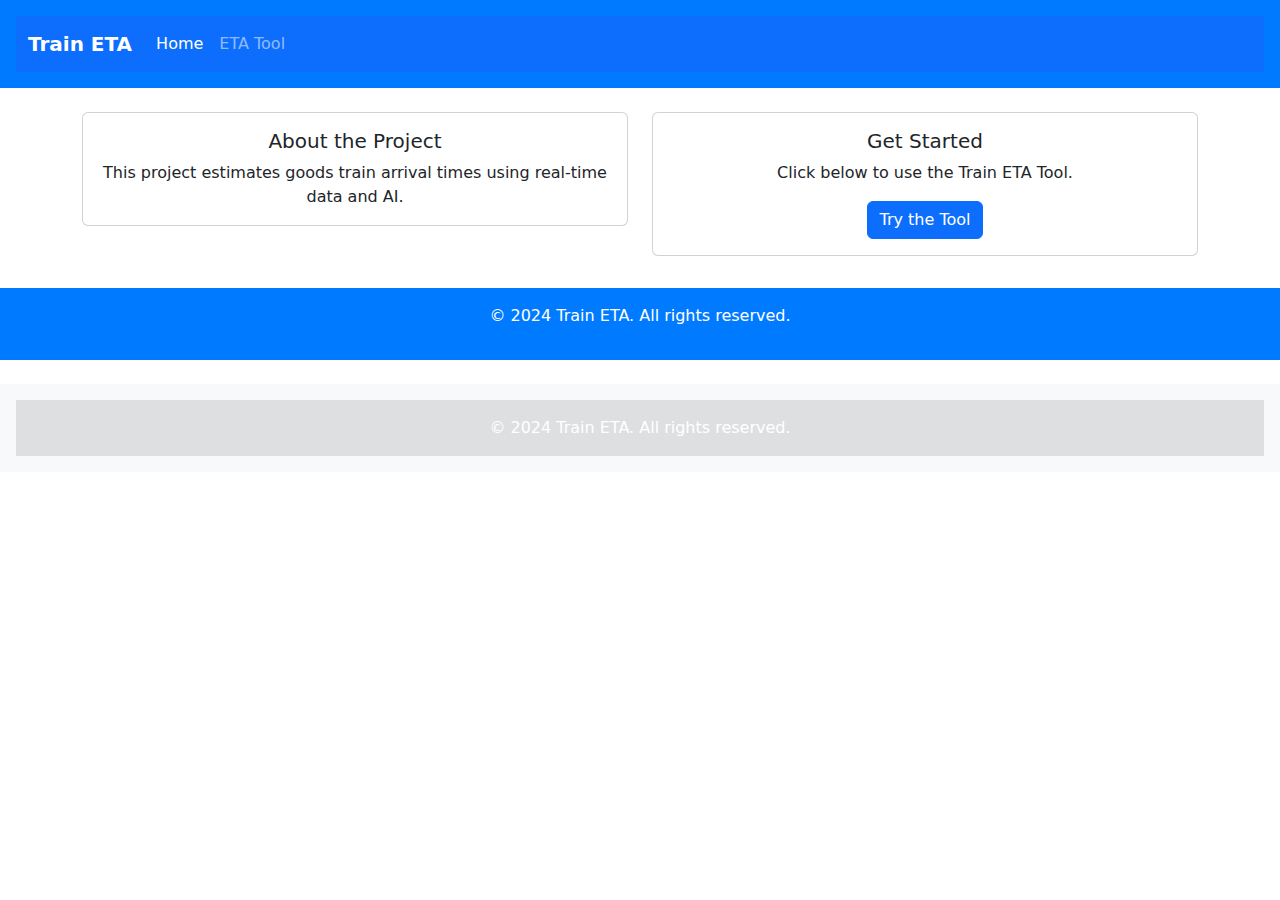
<file: frontend/index.html>
<!DOCTYPE html>
<html lang="en">
<head>
    <meta charset="UTF-8">
    <meta name="viewport" content="width=device-width, initial-scale=1.0">
    <title>Train ETA - Home</title>
    <link rel="stylesheet" href="styles/main.css">
    <link href="https://cdn.jsdelivr.net/npm/bootstrap@5.3.0-alpha3/dist/css/bootstrap.min.css" rel="stylesheet">
</head>
<body>
    <header>
        <nav class="navbar navbar-expand-lg navbar-dark bg-primary">
            <div class="container-fluid">
                <a class="navbar-brand" href="index.html">Train ETA</a>
                <button class="navbar-toggler" type="button" data-bs-toggle="collapse" data-bs-target="#navbarNav" aria-controls="navbarNav" aria-expanded="false" aria-label="Toggle navigation">
                    <span class="navbar-toggler-icon"></span>
                </button>
                <div class="collapse navbar-collapse" id="navbarNav">
                    <ul class="navbar-nav">
                        <li class="nav-item">
                            <a class="nav-link active" href="index.html">Home</a>
                        </li>
                        <li class="nav-item">
                            <a class="nav-link" href="train_eta.html">ETA Tool</a>
                        </li>
                    </ul>
                </div>
            </div>
        </nav>
        
    </header>
    <main class="container mt-4">
        <div class="row">
            <div class="col-md-6">
                <div class="card">
                    <div class="card-body">
                        <h5 class="card-title">About the Project</h5>
                        <p class="card-text">This project estimates goods train arrival times using real-time data and AI.</p>
                    </div>
                </div>
            </div>
            <div class="col-md-6">
                <div class="card">
                    <div class="card-body">
                        <h5 class="card-title">Get Started</h5>
                        <p class="card-text">Click below to use the Train ETA Tool.</p>
                        <a href="train_eta.html" class="btn btn-primary">Try the Tool</a>
                    </div>
                </div>
            </div>
        </div>
        
    </main>
    <footer>
        <p>&copy; 2024 Train ETA. All rights reserved.</p>
    </footer>
    <script src="https://cdn.jsdelivr.net/npm/bootstrap@5.3.0-alpha3/dist/js/bootstrap.bundle.min.js"></script>
</body>
<footer class="bg-light text-center text-lg-start mt-4">
    <div class="text-center p-3" style="background-color: rgba(0, 0, 0, 0.1);">
        &copy; 2024 Train ETA. All rights reserved.
    </div>
</footer>

</html>
</file>
<file: frontend/styles/main.css>
body {
    font-family: Arial, sans-serif;
    margin: 0;
    padding: 0;
    background-color: #f8f9fa;
}
header, footer {
    background-color: #007bff;
    color: white;
    text-align: center;
    padding: 1rem;
}
main {
    margin: 2rem;
    text-align: center;
}
nav a {
    color: white;
    text-decoration: none;
    font-weight: bold;
}
</file>
